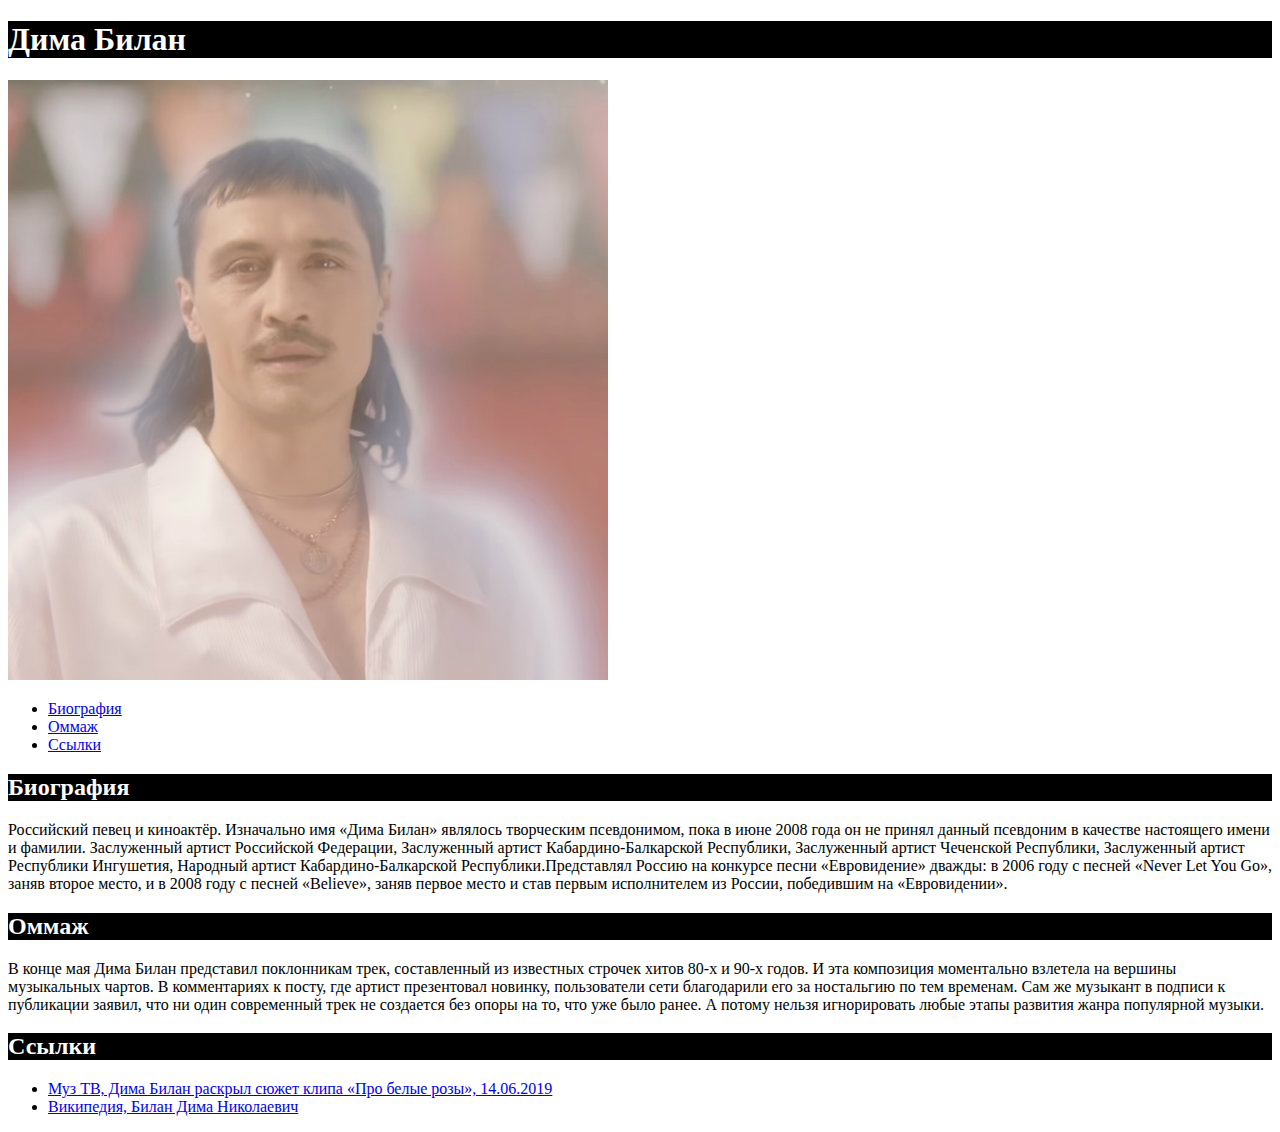
<file: HW_2/index.html>
<!DOCTYPE html>
<html lang="ru">
<head>
	<title>Дима Билан</title>
	<meta charset="utf-8">
	<meta description="Дима Билан">
	<meta keywords="Дима Билан">
	<link rel="stylesheet" href="css/style.css">
</head>
<body>
	<div class="page">
		<header class="header">
			<div class="header-container">
				<h1>Дима Билан</h1>
			</div>
		</header>
		<main class="content">
			<div class="content-container">
				<section class="image">
					<div class="image-container">
						<img src="img/img.jpg" alt="">
					</div>
				</section>
				<nav class="menu">
					<ul class="menu-container">
						<li><a href="#bio">Биография</a></li>
						<li><a href="#hommage">Оммаж</a></li>
						<li><a href="#links">Ссылки</a></li>
					</ul>
				</nav>
				<section class="bio">
					<h2 class="section-text" id="bio">Биография</h2>
					<p class="main-text">Российский певец и киноактёр. Изначально имя «Дима Билан» являлось творческим псевдонимом, пока в июне 2008 года он не принял данный псевдоним в качестве настоящего имени и фамилии. Заслуженный артист Российской Федерации, Заслуженный артист Кабардино-Балкарской Республики, Заслуженный артист Чеченской Республики, Заслуженный артист Республики Ингушетия, Народный артист Кабардино-Балкарской Республики.Представлял Россию на конкурсе песни «Евровидение» дважды: в 2006 году с песней «Never Let You Go», заняв второе место, и в 2008 году с песней «Believe», заняв первое место и став первым исполнителем из России, победившим на «Евровидении».</p>
				</section>
				<section class="hommage">
					<h2 class="section-text" id="hommage">Оммаж</h2>
					<p class="main-text">В конце мая Дима Билан представил поклонникам трек, составленный из известных строчек хитов 80-х и 90-х годов. И эта композиция моментально взлетела на вершины музыкальных чартов. В комментариях к посту, где артист презентовал новинку, пользователи сети благодарили его за ностальгию по тем временам. Сам же музыкант в подписи к публикации заявил, что ни один современный трек не создается без опоры на то, что уже было ранее. А потому нельзя игнорировать любые этапы развития жанра популярной музыки.</p>
				</section>
				<section class="links">
					<h2 class="section-text" id="links">Ссылки</h2>
					<ul>
						<li><a href="https://muz-tv.ru/news/dima-bilan-raskryl-syuzheta-klipa-pro-belye-rozy/">Муз ТВ, Дима Билан раскрыл сюжет клипа «Про белые розы», 14.06.2019</a></li>
						<li><a href="https://ru.wikipedia.org/wiki/%D0%91%D0%B8%D0%BB%D0%B0%D0%BD,_%D0%94%D0%B8%D0%BC%D0%B0_%D0%9D%D0%B8%D0%BA%D0%BE%D0%BB%D0%B0%D0%B5%D0%B2%D0%B8%D1%87">Википедия, Билан Дима Николаевич</a></li>
					</ul>
				</section>
			</div>
		</main>
	</div>	
</body>
</html>
</file>
<file: HW_2/css/style.css>
h1, h2{
	color: white; background: black;
}
</file>
